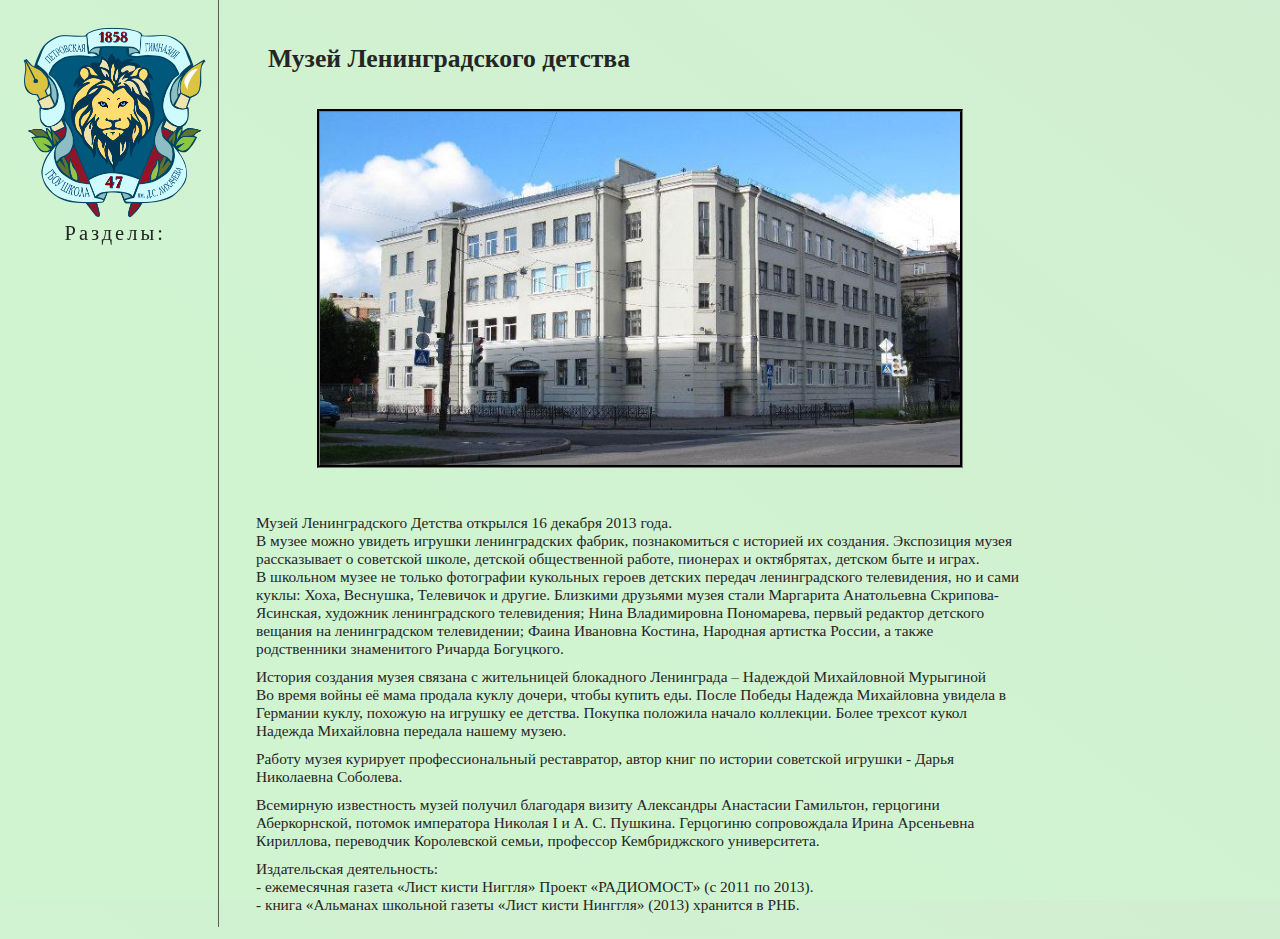
<file: index.html>
<!DOCTYPE html>
<html lang="en">
<head>
    <meta charset="UTF-8">
    <meta name="viewport" content="width=device-width, initial-scale=1.0">
    
    <link rel="stylesheet" href="css/desktop.css">
    <link rel="shortcut icon" type="index.html/x-icon" href="img/GerbSchool47SpB.png">

    <meta name="description" content="Музейный архив школы №47.">
    <meta name="keywords" content="Музей, Школа, 47, школы">
    <title>Музей школы №47</title>

</head>
<body>
    <div class="head">
        <div><img src="img/GerbSchool47SpB.png" class="gerb" alt=""></div>
        <div>
            <li><a href="" class="down">Разделы:</a>
                <ul class="submenu pos">
                  <li><a href="">2000 - 2010</a></li>
                  <li><a href="">2010 - 2020</a></li>
                  <li><a href="">2020 - н. в.</a></li>

                </ul>
              </li>
        </div>
        
    </div>
    <div class="body">

        <div class="head_3_1">
            <div >
                <H1>Музей Ленинградского детства</H1>
            </div>
        </div>
        <div class="image-2">
            <div><img class="img-4-8" src="img/56_big.jpg" alt=""></div>   
        </div>
        <div>
            <div class="info">

                <p class="p">
                    Музей Ленинградского Детства открылся 16 декабря 2013 года. <br>
                    В музее можно увидеть игрушки ленинградских фабрик, познакомиться с историей их создания. Экспозиция музея рассказывает о советской школе, детской общественной работе, пионерах и октябрятах, детском быте и играх. <br>
                    В школьном музее не только фотографии кукольных героев детских передач ленинградского телевидения, но и сами куклы: Хоха, Веснушка, Телевичок и другие. Близкими друзьями музея стали Маргарита Анатольевна Скрипова-Ясинская, художник ленинградского телевидения; Нина Владимировна Пономарева, первый редактор детского вещания на ленинградском телевидении; Фаина Ивановна Костина, Народная артистка России, а также родственники знаменитого Ричарда Богуцкого. <br>
                </p>
                <p class="p">
                    История создания музея связана с жительницей блокадного Ленинграда – Надеждой Михайловной Мурыгиной<br>
                    Во время войны её мама продала куклу дочери, чтобы купить еды. После Победы Надежда Михайловна увидела в Германии куклу, похожую на игрушку ее детства. Покупка положила начало коллекции. Более трехсот кукол Надежда Михайловна передала нашему музею. <br>
                </p>
                <p class="p">
                    Работу музея курирует профессиональный реставратор, автор книг по истории советской игрушки - Дарья Николаевна Соболева. <br>
                </p>
                <!--<p class="p">
                    Авторские выставки музея:
                    - «Рождение спектакля в театре кукол» (2014) – выставка петербургского художника театра кукол Алены Гончаровой;<br>
                    - «Здравствуй, праздник Новогодний!» (2015) - экспонаты для выставки предоставил Санкт-Петербургский музей Старый Новый год;<br>
                    - «Игрушки Льва Разумовского» (2017) - игрушки, эскизы, фотографии и гипсовые модели из собрания семьи художника и других частных коллекций;<br>
                    - «Африка Советского детства» (2018) - выставка подготовлена и оформлена петербургским коллекционером Валерией Морозовой<br>                   </p>
                -->
                    <p class="p">
                    Всемирную известность музей получил благодаря визиту Александры Анастасии Гамильтон, герцогини Аберкорнской, потомок императора Николая I и А. С. Пушкина. Герцогиню сопровождала Ирина Арсеньевна Кириллова, переводчик Королевской семьи, профессор Кембриджского университета.
                </p>
                <p class="p">
                    Издательская деятельность: <br>
                    - ежемесячная газета «Лист кисти Ниггля» Проект «РАДИОМОСТ» (с 2011 по 2013). <br>
                    - книга «Альманах школьной газеты «Лист кисти Нинггля» (2013) хранится в РНБ. <br>
                </p>
            </div>
        </div>

    </div>



</body>
</file>
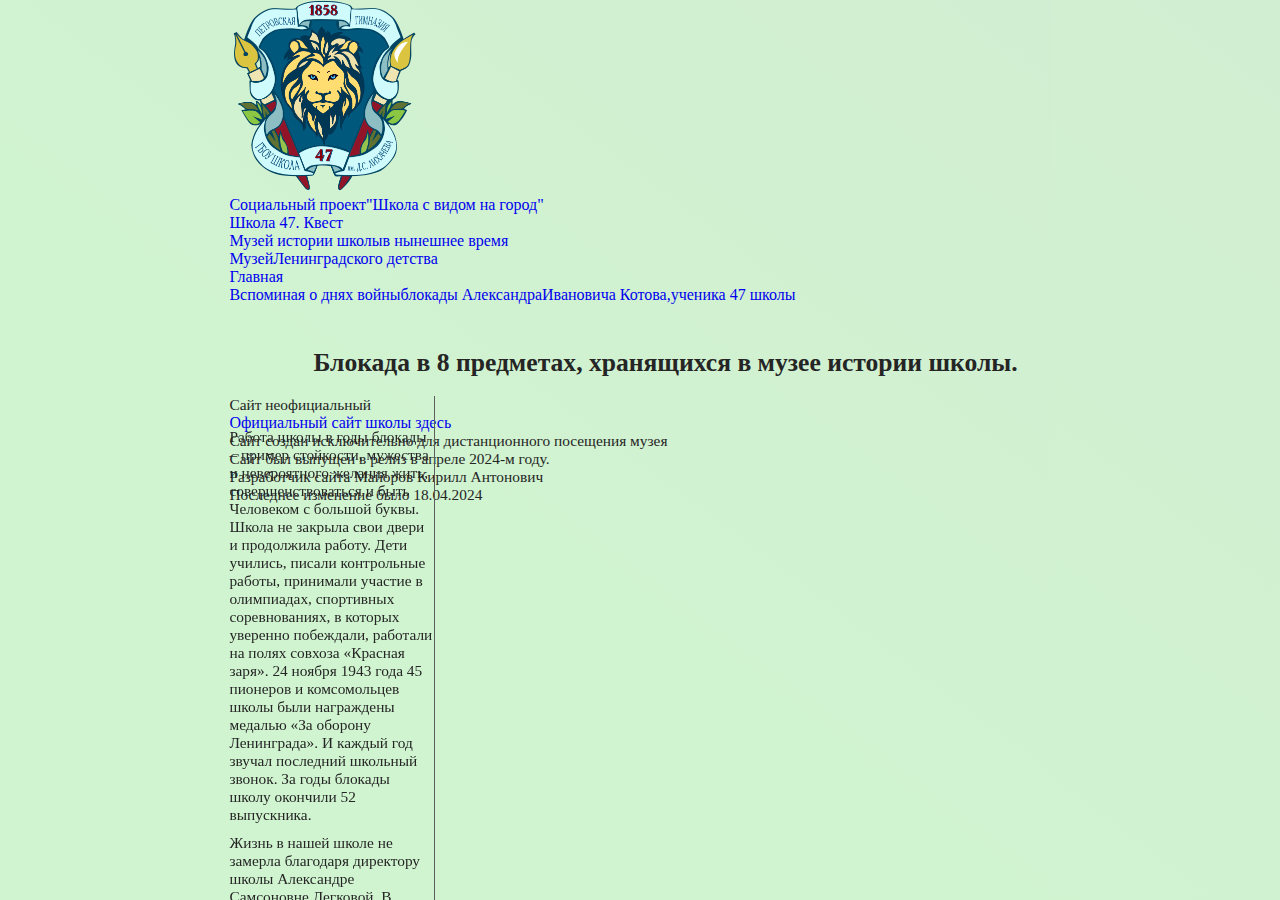
<file: Блокада_в_8_предметах.html>
<!DOCTYPE html>
<html lang="en">
<head>
    <meta charset="UTF-8">
    <meta name="viewport" content="width=device-width, initial-scale=1.0">
    <title>Музей школы №47</title>

    <link rel="stylesheet" href="css/desktop.css">
    <link rel="shortcut icon" type="index.html/x-icon" href="img/GerbSchool47SpB.png">

</head>
<body>
    <div class="sait">
        <div  class="head_1 head_1_VID">
            <div class="head_2 head_2_VID">
                <div class="head_2_1">
                    <img src="img/GerbSchool47SpB.png" alt="" class="gerb">
                </div>
                <div class="head_2_3">
                </div>
                <div class="head_2_2">
                    <a href="Социальный_проект.html" class="a1">Социальный проект</a><a class="a1 " href="Социальный_проект.html">"Школа с видом на город"</a>
                </div>
                <div class="head_2_3">
                </div>
                <div class="head_2_2">
                    <a href="Школа№47_Квест.html" class="a1 ">Школа 47. Квест</a>
                </div>
                <div class="head_2_3">
                </div>
                <div class="head_2_2">
                    <a href="Музей_истории_школы_сейчас.html" class="a1 ">Музей истории школы</a><a class="a1 " href="Музей_истории_школы_сейчас.html">в нынешнее время</a>
                </div>
                <div class="head_2_3">
                </div>
                <div class="head_2_2">
                    <a href="Музей_Ленинградского_детства.html" class="a1 ">Музей</a><a class="a1 " href="Музей_Ленинградского_детства.html">Ленинградского детства</a>
                </div>
                <div class="head_2_3">
                </div>
                <div class="head_2_2">
                    <a href="index.html" class="a1 ">Главная</a>
                </div>
                <div class="head_2_3">
                </div>
                <div class="head_2_2">
                    <a href="Вспоминая_о_днях_войны.html" class="a1 ">Вспоминая о днях войны</a><a class="a1 " href="Вспоминая_о_днях_войны.html">блокады Александра</a><a class="a1 " href="Вспоминая_о_днях_войны.html">Ивановича Котова,</a><a class="a1 " href="Вспоминая_о_днях_войны.html">ученика 47 школы</a>

                </div>
            </div>
            <div class="head_3 head_3_VID">
                
                

                <div class="head_3_1">
                    <div >
                        <H1>Блокада в 8 предметах, хранящихся в музее истории школы.</H1>
                    </div>
                </div>
                <div class="head_3_3">
                </div>

                <div class="head">

                    <p class="p">
                        Работа школы в годы блокады – пример стойкости, мужества и невероятного желания жить, совершенствоваться и быть Человеком с большой буквы. Школа не закрыла свои двери и продолжила работу. Дети учились, писали контрольные работы, принимали участие в олимпиадах, спортивных соревнованиях, в которых уверенно побеждали, работали на полях совхоза «Красная заря». 24 ноября 1943 года 45 пионеров и комсомольцев школы были награждены медалью «За оборону Ленинграда». И каждый год звучал последний школьный звонок. За годы блокады школу окончили 52 выпускника.
                    </p>
                    <p class="p">
                        Жизнь в нашей школе не замерла благодаря директору школы Александре Самсоновне Легковой. В тяжёлые годы Великой Отечественной войны и блокады Ленинграда она не растерялась и смогла наладить работу школы даже в такой сложный период. Её называли душой школы. Она старалась заботиться о каждом ученике. Всем выдали валенки, красиво выстеганные ватники. В школе было тепло, светло, чисто.                    
                    </p>
                    <div class="citata">
                        <p  class="p">
                            «В школе мы усиленно занимались, готовясь к экзаменам на аттестат зрелости. Наш класс поместили отдельно от всей школы, рядом с кабинетом врача. У нас даже была одна печка на два помещения. Было тепло не только физически, мы ощущали тепло и заботу со стороны директора Александры Самсоновны, учителей, доктора, младших школьниц», – вспоминает Зинаида Петровна Павлова, выпускница 1944 года.
                        </p>
                    </div>

    
                    <div class="image-1 width_4">
                        <div><img class="img-4-1" src="img/4/first.jpg" alt=""></div>    
                    </div>
                    <p class="p">
                        О тех днях сохранилось немало воспоминаний людей, которые смогли выжить. Но наравне с людьми вещи тоже хранят в себе историю и память о тех страшных днях. Вот несколько запечатлевших в себе блокаду предметов из экспозиции музея истории школы 47.
                    </p>




                    <div class="head_3_3 otstup"></div>
                    <div class="head_3_4">
                        <h2>Продовольственные карточки</h2>
                    </div>
                    <div class="head_3_3"></div>
                    <p class="p">
                        Музей истории школы хранит в архивах артефакт, от которого зависела жизнь каждого Ленинградца – хлебные карточки. Карточка в блокадном Ленинграде — главный документ, который давал право купить продукты по государственным ценам. На листе бумаги с отпечатанными талонами было указано, сколько граммов и каких продуктов можно по ним получить. Карточки были введены ещё до начала блокады Ленинграда, 18 июля 1941 года, норма составляла 800 граммов хлеба. Всего имело место пять снижений норм.
                    </p>
                    <p class="P">
                        Выдачу продуктов по карточкам стали задерживать уже в октябре 1941 года. В конце ноября началась паника, потому что в магазинах невозможно было купить ни жиров, ни мяса. В январе 1942 года возникли перебои с хлебом. Из-за отсутствия воды прекратили работать хлебозаводы. Очереди за хлебом растянулись на несколько суток, хлеб начали выдавать мукой.
                    </p>
                    <div class="image-1">
                        <div><img class="img-4-2" src="img/4/1.jpg" alt=""></div>
                        <div><img class="img-4-2" src="img/4/2.jpg" alt=""></div>    
                    </div>
                    <div class="citata">
                        <p  class="p">
                            «Получает человек муку, садится, потому что от усталости идти… не может, и хватает из мешочка эту муку и прямо ее ест…» — вспоминал ленинградец Александр Тихонов.
                        </p>
                    </div>
                    <p class="p">
                        Карточная система часто предполагала замены одних продуктов на другие: вместо сахара на те же талоны можно было получить кондитерские изделия или какао, вместо масла — жир или даже селедку.
                    </p>




                    <div class="head_3_3 otstup"></div>
                    <div class="head_3_4">
                        <h2>Блокадное радио – пульс жизни.</h2>
                    </div>
                    <div class="head_3_3"></div>
                    <p class="p">
                        Радио – нить жизни, незримо потянувшаяся в окопы на передовую, которой стали улицы, окраины города, озаряемые порывами вражеских снарядов, промерзшие темные квартиры, госпитали и заводы.
                    </p>
                    <div class="image-1">
                        <div><img class="img-4-3" src="img/4/3.jpg" alt=""></div>
                        <div><img class="img-4-3" src="img/4/4.jpg" alt=""></div>    
                    </div>
                    <p class="p">
                        У микрофона выступали герои обороны и деятели культуры. С нетерпением и взрослые, и дети ждали выступления Ольги Берггольц и Веры Инбер. В прямом эфире 1942 года давал концерт симфонический оркестр под руководством дирижёра Карла Элиасберга, выпускника нашей школы. Седьмая симфония Дмитрия Шостаковича в тот день наполнила блокадный город и сердца его жителей верой в победу.
                    </p>
                    <p class="p">
                        К выступлениям на радио приглашали и детей, в том числе и учеников нашей школы. Они читали стихи о том, что "...стоит Ленинград, Он стоит, не сдается".
                    </p>
                    <div class="citata">
                        <p  class="p">
                            Радио, этот пульс жизни, слушали, конечно, и немцы. Они телеграфировали Гитлеру: «Мы никогда не войдем в этот город, потому что его неистово защищают старики и дети".
                        </p>
                    </div>



                    <div class="head_3_3 otstup">
                    </div>
                    <div class="head_3_4">
                        <h2>Фото из зала Ленинградской филармонии 9 августа 1942г.</h2>
                    </div>
                    <div class="head_3_3">
                    </div>
                    <p class="p">
                        9 августа 1942 года зале Ленинградской филармонии состоялось исполнение Седьмой («Ленинградской») симфонии Дмитрия Дмитриевича Шостаковича. Своё произведение он начал писать в первые недели Великой Отечественной войны.
                    </p>
                    <div class="image-1">
                        <div><img class="img-4-4" src="img/4/5.jpg" alt=""></div>
                        <div><img class="img-4-4" src="img/4/6.jpg" alt=""></div>
                    </div>
                    <p class="p">
                        Композитор принимал участие в обороне города: работал на строительстве противотанковых укреплений, был бойцом противопожарной команды, по ночам дежурил на чердаках и крышах домов, тушил зажигательные бомбы, отмечается в статье на сайте Президентской библиотеки имени Б.Н. Ельцина. В середине октября 1941 года вместе с двумя малолетними детьми он был эвакуирован в Куйбышев. Там работа над симфонией была продолжена. 5 марта 1942 года в Куйбышеве, на сцене Театра оперы и балета, состоялась премьера Седьмой симфонии. Её исполнил оркестр Большого театра под управлением С.А. Самосуда. 29 марта 1942 года симфония была исполнена в Москве.
                    </p>
                    <p class="p">
                        <b>Инициатором и организатором исполнения Седьмой симфонии в блокадном Ленинграде был главный дирижёр Большого симфонического оркестра Ленинградского радиокомитета Карл Ильич Элиасберг, выпускник нашей школы.</b> В июле специальным самолётом партитура была доставлена в осаждённый город, начались репетиции. Музыкантов искали как в самом Ленинграде, так и на ближайшей передовой.
                    </p>
                    <p class="p">
                        Во время исполнения симфония транслировалась по радио и громкоговорителям городской сети. Её слышали не только жители города, но и осаждавшие Ленинград немецкие войска.
                    </p>
                    <p class="p">
                        Седьмая симфония Дмитрия Шостаковича является не только одним из важнейших художественных произведений отечественной культуры XX века, но и музыкальным символом блокады Ленинграда, стойкости и мужества защитников города.
                    </p>


                    <div class="head_3_3 otstup">
                    </div>
                    <div class="head_3_4">
                        <h2>Блокадные санки</h2>
                    </div>
                    <div class="head_3_3">
                    </div>
                    <p class="p">
                        Нехватка воды была одной из главных проблем блокадного Ленинграда. Чаще всего бомбежкам подвергались именно водопроводные станции и очистные сооружения: так, на Главную водопроводную станцию было сброшено 55 фугасных бомб, на Южную — 955 артиллерийских снарядов. К концу 1941 года в городе кончилось топливо, насосные станции больше не могли нормально работать. К началу 1942 года вода вообще перестала течь из кранов. В холодные месяцы в блокадном Ленинграде санки стали основным транспортным средством: трамваи и троллейбусы в городе стояли из-за дефицита электроэнергии. На санках перевозили вещи, на них везли людей в больницы, их использовали для перевозки погибших к местам захоронений.
                    </p>
                    <div class="citata">
                        <p  class="p">
                            «Если ребёнок высокого роста, ему подгибают ноги, притягивают их верёвкой к бёдрам, чтобы тело уместилось и на небольших санках», – записал в своём дневнике 13 января 1942 года инженер Лев Ходорков. Если у санок была спинка, умершего везли в сидячем положении.
                        </p>
                    </div>
                    <div class="image-1">
                        <div><img class="img-4-5" src="img/4/7.jpg" alt=""></div>
                    </div>
                    <p class="p">
                        За водой шли к рекам и каналам. Жители Ленинграда вспоминают в «Блокадной книге»:
                    </p>
                    <p class="p">
                        «„Мы на коленочки вставали около проруби и черпали воду ведром. Я с папой всегда ходила, у нас ведро было и большой бидон. И вот пока довезем эту воду, она, конечно, уже в лед превращается. Приносили домой, оттаивали ее. Эта вода, конечно, грязная была. Ну, кипятили ее. На еду немножко, а потом на мытье надо было. Приходилось чаще ходить за водой. И было страшно скользко. Спускаться вниз к проруби было очень трудно. Потому что люди очень слабые были: часто наберет воду в ведро, а подняться не может. Друг другу помогали, тащили вверх, а вода опять проливалась“.
                    </p>
                    <div class="citata">
                        <p  class="p">
                            Учитель Софья Саговская вспоминала: «Страшно вспоминать зиму 1941 года!.. Трескучий мороз. Ртуть в термометре приближается к 40°. Под ногами или лёд от пролитой воды, которую приходится таскать вёдрами, или огромные сугробы снега, которые некому убирать… Как заколдованные чудовища в сказочном сне, стоят обледеневшие трамваи. Длинными белыми нитями свисают оборванные провода. По утрам вереницей тянутся санки с мертвецами в белых саванах. Идёшь, а дорога тянется; кажется, нет и не будет ей конца».
                        </p>
                    </div>



                    <div class="head_3_3 otstup">
                    </div>
                    <div class="head_3_4">
                        <h2>Плакат «Ленинград во время блокады и войны»</h2>
                    </div>
                    <div class="head_3_3">
                    </div>
                    <p class="p">
                        В музее Истории школы ГБОУ СОШ №47 им. Д.С. Лихачёва хранится плакат военного времени, напечатанный с литографии художника Алексея Пахомова из серии «Ленинград во время блокады и войны». На переднем плане выпускницы нашей школы 1946 года: Наташа Волкова и Женя Щурова. 24 ноября 1943 года они среди других 45 пионеров и комсомольцев школы были награждены медалью «За оборону Ленинграда».
                    </p>
                    <div class="image-1">
                        <div><img class="img-4-6" src="img/4/8.jpg" alt=""></div>
                        <div><img class="img-4-6" src="img/4/9.jpg" alt=""></div>
                    </div>
                    <p class="p">
                        С начала Великой Отечественной войны А.Ф. Пахомов создавал агитационные плакаты, в том числе для подростков. Широко известны его работы: «Ребята, заменим отцов и братьев, ушедших на фронт! Поможем собрать рожай!», «Ребята, защищайте Родину! Выслеживайте врага, сообщайте взрослым» и «Металлом по фашистам».
                    </p>
                    <p class="p">
                        Всю блокаду Алексей Федорович провёл в Ленинграде и испытал на себе все ужасы этих страшных дней. Однажды снаряд пробил крышу, стену и пол его мастерской и разорвался двумя этажами ниже. В 1941–1942 годах А.Ф. Пахомов создал первые литографские эстампы серии «Ленинград в дни блокады»: «Доноры», «В стационар», «За водой», «Уборка города». После того как эти листы были хорошо приняты профессионалами и зрителями, работа над «блокадной летописью» стала основным занятием художника в городе, окружённом врагом.
                    </p>



                    <div class="head_3_3 otstup">
                    </div>
                    <div class="head_3_4">
                        <h2>Медаль «За оборону Ленинграда»</h2>
                    </div>
                    <div class="head_3_3">
                    </div>
                    <p class="p">
                        В этом году исполняется 81 год с момента учреждения медали «За оборону Ленинграда». <br>
                        22 декабря 1942 года 1 470 000 защитников города Ленинграда – военных, гражданских, взрослых и детей награждены медалью «За оборону Ленинграда». В школьном музее хранятся портреты тех, кто был в числе 15 249 юных защитников города, удостоенных высокой награды – медали «За оборону Ленинграда».
                    </p>
                    <div class="image-1">
                        <div><img class="img-4-7" src="img/4/10.jpg" alt=""></div>
                        <div><img class="img-4-7" src="img/4/11.jpg" alt=""></div>
                    </div>
                    <p class="p">
                        Например, на фотографии 1943 года Лида Житкова, Галя Петрова, Зина Авдеева, Маруся Гнеденко и Вера Романик, ученицы 4-го класса.
                    </p>
                    <p class="p">
                        Все эти девочки 24 ноября 1943 года были награждены медалью «За оборону Ленинграда». В страшные годы блокады школьники учились, писали контрольные работы, принимали участие в олимпиадах, спортивных соревнованиях, убирали классы и очищали улицы от мусора, работали на полях совхоза «Красная заря» в летнее время, дежурили на крышах домов, ухаживали за ранеными в госпиталях и помогали им писать письма родным.
                    </p>



                    <div class="head_3_3 otstup">
                    </div>
                    <div class="head_3_4">
                        <h2>Детские игрушки</h2>
                    </div>
                    <div class="head_3_3">
                    </div>
                    <p class="p">
                        В начале войны в Ленинграде было 2,6 миллиона жителей, среди них — около 500 тысяч детей. К началу августа 1941 года из Ленинграда эвакуировалось более 300 тысяч детей: часть уехала в Удмуртскую, Башкирскую и Казахскую республики, в Ярославскую, Кировскую, Вологодскую и другие области. Около 175 тысяч детей были вывезены из города в южные и юго-восточные сельские районы Ленинградской области — однако туда приближались немецкие войска, и детей пришлось вернуть в город.
                    </p>
                    <div class="image-1">
                        <div><img class="img-4-4" src="img/4/12.jpg" alt=""></div>
                        <div><img class="img-4-4" src="img/4/13.jpg" alt=""></div>
                    </div>
                    <p class="p">
                        В экспозиции Музея Ленградского детства живет плюшевый медведь, который был подарен жительницей блокадного города Антониной Николаевной Рюхиной. Этому медведю 84 года – столько же лет Антонине Николаевне.
                    </p>
                    <div class="citata">
                        <p  class="p">
                            «Только представьте какую ценность заключала в себе обычная мягкая игрушка! Шестнадцатилетняя девочка, перенёсшая ужасы блокады Ленинграда, бомбёжки и голод, получила в подарок мишку. Всю жизнь он прожил с ней, даже путешествовал с ней по разным странам. Сегодня медведь стал музейным экспонатом. Ему уже больше 70 лет.
                        </p>
                    </div>
                    <p class="p">
                        Похожий мишка хранится в музее истории школы, пупс. Они молчаливо хранят память о тяжелых и страшных днях блокады и о своих хозяевах - учеников 47 школы.
                    </p>



                    <div class="head_3_3 otstup">
                    </div>
                    <div class="head_3_4">
                        <h2>Печка-буржуйка</h2>
                    </div>
                    <div class="head_3_3">
                    </div>
                    <p class="p">
                        В годы Великой Отечественной войны буржуйка выручала людей на фронте, в тылу, в дороге. Заводских печек не хватало и большинство из них было создано руками бойцов из железных бочек, молочных бидонов, листов металла, кирпичей. Трубами часто служили консервные банки, соединенные проволокой.
                    </p>
                    <div class="image-1">
                        <div><img class="img-4-8" src="img/4/14.jpg" alt=""></div>
                        <div><img class="img-4-8" src="img/4/15.jpg" alt=""></div>
                    </div>
                    <p class="p">
                        В страшные блокадные зимы печки-буржуйки были и спасением, и гибелью для ленинградцев. В домах не было ни электричества, ни газа, ни отопления. Металлические печки становились единственным источником тепла и частой причиной пожаров.
                    </p>
                    <p class="p">
                        К 1 февраля 1942 года в Ленинграде насчитывалось 135 тысяч таких печек. Сохранились уникальные блокадные буржуйки из разрезанных жестяных банок из-под американской тушенки, из корпуса торпеды. Как и в первые годы советской власти, на растопку шло все, что могло гореть, что удавалось найти и донести до дома.
                    </p>
                    <p class="p">
                        Готовить еду в буржуйке было сложно, с отоплением она тоже справлялась плохо – во время топки едва удавалось добиться плюсовой температуры в помещении, люди месяцами спали не раздеваясь.
                    </p>
                    <p class="p">
                        В школьном музее хранится одна из подобных печек. Она стояла в одном из школьных кабинетов и дарила, хоть не большое, но тепло на уроках в страшные дни блокады.
                    </p>
                </div>

            </div>
        </div>  
        <div class="podval">
            <div class="text_down">
                <p class="podval_text">Сайт неофициальный</p>
                <a class="a2 podval_text" href="http://sch047.aptrg.gov.spb.ru/">Официальный сайт школы здесь</a>
                <p class="podval_text">Сайт создан исключительно для дистанционного посещения музея</p>
                <p class="podval_text">Сайт был выпущен в релиз в апреле 2024-м году.</p>
                <p class="podval_text">Разработчик сайта Майоров Кирилл Антонович</p>
                <p class="podval_text">Последнее изменение было 18.04.2024</p>
            </div>
        </div>
    </div>




</body>
</html>
</file>
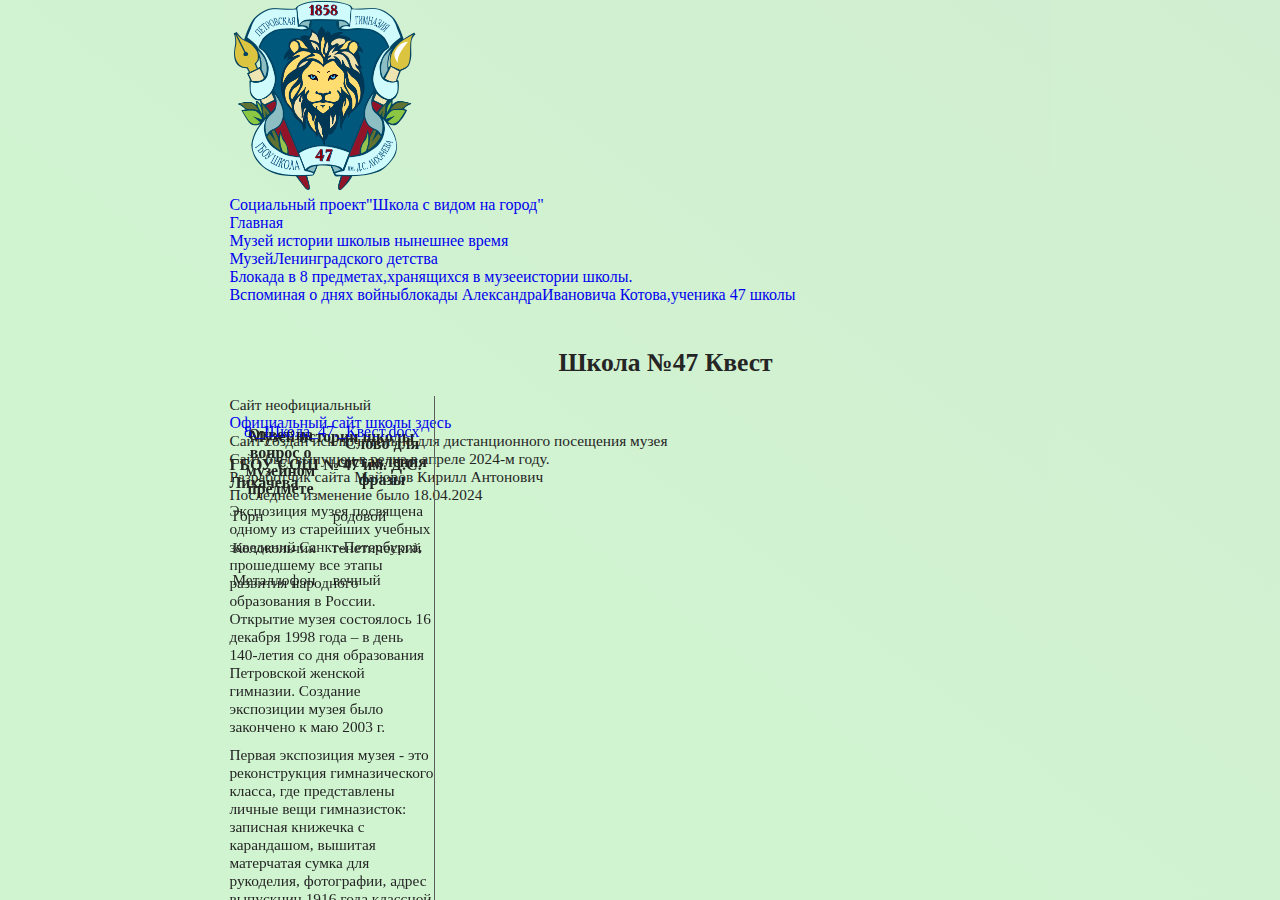
<file: Школа№47_Квест.html>
<!DOCTYPE html>
<html lang="en">
<head>
    <meta charset="UTF-8">
    <meta name="viewport" content="width=device-width, initial-scale=1.0">
    <title>Музей школы №47</title>

    <link rel="stylesheet" href="css/desktop.css">
    <link rel="shortcut icon" type="index.html/x-icon" href="img/GerbSchool47SpB.png">

</head>
<body>
    <div class="sait">
        <div  class="head_1 head_1_VID">
            <div class="head_2 head_2_VID">
                <div class="head_2_1">
                    <img src="img/GerbSchool47SpB.png" alt="" class="gerb">
                </div>
                <div class="head_2_3">
                </div>
                <div class="head_2_2">
                    <a href="Социальный_проект.html" class="a1">Социальный проект</a><a class="a1 " href="Социальный_проект.html">"Школа с видом на город"</a>
                </div>
                <div class="head_2_3">
                </div>
                <div class="head_2_2">
                    <a href="index.html" class="a1 ">Главная</a>
                </div>
                <div class="head_2_3">
                </div>
                <div class="head_2_2">
                    <a href="Музей_истории_школы_сейчас.html" class="a1 ">Музей истории школы</a><a class="a1 " href="Музей_истории_школы_сейчас.html">в нынешнее время</a>
                </div>
                <div class="head_2_3">
                </div>
                <div class="head_2_2">
                    <a href="Музей_Ленинградского_детства.html" class="a1 ">Музей</a><a class="a1 " href="Музей_Ленинградского_детства.html">Ленинградского детства</a>
                </div>
                <div class="head_2_3">
                </div>
                <div class="head_2_2">
                    <a href="Блокада_в_8_предметах.html" class="a1 ">Блокада в 8 предметах,</a><a class="a1 " href="Блокада_в_8_предметах.html">хранящихся в музее</a><a class="a1 " href="Блокада_в_8_предметах.html">истории школы.</a>
                </div>
                <div class="head_2_3">
                </div>
                <div class="head_2_2">
                    <a href="Вспоминая_о_днях_войны.html" class="a1 ">Вспоминая о днях войны</a><a class="a1 " href="Вспоминая_о_днях_войны.html">блокады Александра</a><a class="a1 " href="Вспоминая_о_днях_войны.html">Ивановича Котова,</a><a class="a1 " href="Вспоминая_о_днях_войны.html">ученика 47 школы</a>

                </div>
            </div>
            <div class="head_3 head_3_VID">
                <div class="head_3_1">
                    <div >
                        <H1>Школа №47 Квест</H1>
                    </div>
                </div>
                <div class="head_3_3">
                </div>
                <div class="head">

                    
                    <b class="p">
                        Музей истории школы
                    </b>
                    <b class="p z">
                        ГБОУ СОШ № 47 им. Д.С. Лихачева
                    </b>
                    <p class="p">
                        Экспозиция музея посвящена одному из старейших учебных заведений Санкт-Петербурга, прошедшему все этапы развития народного образования в России. Открытие музея состоялось 16 декабря 1998 года – в день 140-летия со дня образования Петровской женской гимназии. Создание экспозиции музея было закончено к маю 2003 г. 
                    </p>
                    <p class="p">
                        Первая экспозиция музея - это реконструкция гимназического класса, где представлены личные вещи гимназисток: записная книжечка с карандашом, вышитая матерчатая сумка для рукоделия, фотографии, адрес выпускниц 1916 года классной даме, выпускные альбомы, чёрная доска, учебники, школьная форма, звонок и т.д.
                    </p>
                    <p class="p">
                        Второй раздел экспозиции посвящен 1920-м гг. Это период Единой Советской Трудовой школы. В этом разделе представлены фотографии школьного ученического совета, школьная газета 1926 г., учебник, пособия. Тогда в школе учились: А. Введенский, писатель В. Поляков, дирижер К. Элиасберг, поэт Б. Бломквист, академик С. Соболев и академик Д. С. Лихачев.
                    </p>
                    <p class="p">
                        Третий раздел экспозиции раскрывает тему войны и блокады. Все тяжелые блокадные годы школа продолжала работать. На экспозиции представлены музейные предметы 1940-х гг.: детская железная кровать с продавленной панцирной сеткой, буржуйка с трубой в окно, тарелка радио, пригласительный билет на новогоднюю городскую ёлку 5 января 1942 года, елочные игрушки блокадного времени, продовольственные карточки, журналы выдачи аттестатов и т.д.
                    </p>
                    <p class="p">
                        Следующий раздел посвящен послевоенному периоду истории школы, когда она была женской. Здесь можно увидеть школьную форму, фотографии ученического совета, аттестат.
                    </p>
                    <p class="p">
                        В разделе о 1960-1970-х гг., представлены материалы, связанные с туристическими походами, которыми школа славилась по всей нашей стране. Новая страница – это жизнь школы в 60-е годы, годы проведения школьной реформы, по которой обучение соединялось с трудовой практикой. Наша школа в те годы называлась «47 политехническая с 11-летним обучением». В ней были только старшие классы.
                    </p>
                    <p class="p">
                        Самое необычное в музее – интерактивное пространство, где происходит живое действо. Театр был в школе во все годы её долгой и интересной жизни. В настоящее время у нас работает маленький «Театр на Плуталова». При закрытом занавесе в этом пространстве проходят «Лихачевские чтения», литературно-музыкальные композиции, тематические выставки. Также в музее учащимися осваиваются практические навыки поисковой и исследовательской деятельности, поддерживается интерес к изучению истории, музейному делу. Данная деятельность воспитывает в детях чувство патриотизма, бережное отношение к культуре и традициям не только своей школы, но и Санкт-Петербурга в целом.
                    </p>
                    <b class="p">
                        Загадка о музейном предмете в виде синквейна:
                    </b>
                    <b class="p">
                        Школьная реликвия <br>Поддужный, литой <br>Встречает, оповещает, провожает <br>Родом из села Пурех
                    </b>
                    <p class="p">
                        Ответ на вопрос найдите в левом столбце таблицы. Напротив него вы найдёте слово, которое нужно запомнить и использовать для составления искомой фразы Квеста.
                    </p>
                </div>
                <div class="head_3_3">
                    
                </div>

                <div class="head table">
                    <table>
                        <tr class="table3">
                            <th class="table1">
                                <b class="p">Ответ на вопрос о музейном предмете</b>
                            </th>
                            <th class="table1">
                                <b class="p">Слово для составления фразы</b>
                            </th>
                        </tr>
                        <tr class="table3">
                            <td class="table1">
                                <p class="p">Горн</p>
                            </td>
                            <td class="table1">
                                <p class="p">родовой</p>
                            </td>
                        </tr>
                        <tr class="table3">
                            <td class="table1">
                                <p class="p">Колокольчик</p>
                            </td>
                            <td class="table1">
                               <p class="p">генетический</p> 
                            </td>
                        </tr>
                        <tr class="table3">
                            <td class="table1">
                                <p class="p">Металлофон</p>
                            </td>
                            <td class="table1">
                                <p class="p">вечный</p>
                            </td>
                        </tr>
                    </table>
        
                </div>

                <div class="head file">
                    <a href="8._Школа_47._Квест.docx">8._Школа_47._Квест.docx</a>
                </div>
                

            </div>
        </div>  
        <div class="podval">
            <div class="text_down">
                <p class="podval_text">Сайт неофициальный</p>
                <a class="a2 podval_text" href="http://sch047.aptrg.gov.spb.ru/">Официальный сайт школы здесь</a>
                <p class="podval_text">Сайт создан исключительно для дистанционного посещения музея</p>
                <p class="podval_text">Сайт был выпущен в релиз в апреле 2024-м году.</p>
                <p class="podval_text">Разработчик сайта Майоров Кирилл Антонович</p>
                <p class="podval_text">Последнее изменение было 18.04.2024</p>
            </div>
        </div>
    </div>




</body>
</html>
</file>
<file: css/desktop.css>
html , body{
    padding: 0;
    margin: 0;

    background: 
    linear-gradient(217deg, #d2eed2, #d0f4d0 70.71%), 
    linear-gradient(127deg, #c0dfc0, #c8f5c8 70.71%),
    linear-gradient(336deg, #ecffec, #d4fbd4 70.71%);

    display: flex;
    flex-direction: column;
    align-items: center;

    height: 100vh;
    color: #252525;
}
a {
    text-decoration: none;

}
body {
  display: flex;
  flex-direction: row;
  align-items: flex-start;

}
.head {
  width: 16vw;
  height: 100vh;
  display: flex;
  flex-direction: column;
  align-items: center;
  position: fixed;
  border-right: 0.2px solid #5c5c5c;
  padding-top: 3vh;
}
.gerb {
  width: 15vw;
  height: auto;
}
.body {
  width: 98vw;
  
}
.pos {
  display: flex;
  flex-direction: column;
  align-items: center;

}

li {
  list-style: none;

  margin: 0;
  padding: 0;
}
li {
  display: inline-block;
  position: relative;
}
li > a {
  position: relative;
  padding: 10px 15px;
  font-size: 1.5em;
  line-height: 1;
  letter-spacing: 3px;
  color: #252525;
}
li > a:before {
  content: "";
  position: absolute;
  z-index: 5;
  left: 50%;
  top: 100%;
  width: 10px;
  height: 10px;
  background: white;
  border-radius: 50%;
  transform: translate(-50%, 20px);
  opacity: 0;
  transition: .3s;
}
li:hover a:before {
  transform: translate(-50%, 0);
  opacity: 1;
}
.submenu {
  position: absolute;
  z-index: 4;
  left: 50%;
  top: 100%;
  width: 150px;
  padding: 15px 0 15px;
  margin-top: 5px;
  background: white;
  border-radius: 5px;
  box-shadow: 0 0 30px rgba(0,0,0,.2);
  box-sizing: border-box;
  visibility: hidden;
  opacity: 0;
  transform: translate(-50%, 20px);
  transition: .3s;
}
li:hover .submenu {
  visibility: visible;
  opacity: 1;
  transform: translate(-50%, 0);
}
.submenu a {
  font-size: 1vw;
  letter-spacing: 1px;
  padding: 5px 10px;
  transition: .2s linear;
}
.submenu a:hover {background: #e8e8e8;}


.info {
  width: 60vw;
  margin: auto;
  padding: 20px; 
  margin-top: 0px;
  display: flex;
  flex-direction: column;
}
p{
  padding: 0;
  margin: 0;
  font-size: 1.2vw;
}
.p {
  padding-top: 5px;
  padding-bottom: 5px;

}

.head_3_1 {
  width: 60vw;
  margin: 1px;
  margin-top: 1px;
  margin-bottom: 1px;
  display: flex;
  flex-direction: column;
  justify-content: center;
  align-items: center;
  font-size: 1vw;
  padding: 2vw 0 0 4vw; 
}
.image-2 {
  padding-top: 20px;
  padding-bottom: 20px;
  width: 800px;
  display: flex;
  justify-content: center;
  margin: auto;

}
.img-4-8 {
  width: 50vw;
  outline-style: groove;
}
.down {
  font-size: 1.6vw;
}
</file>
